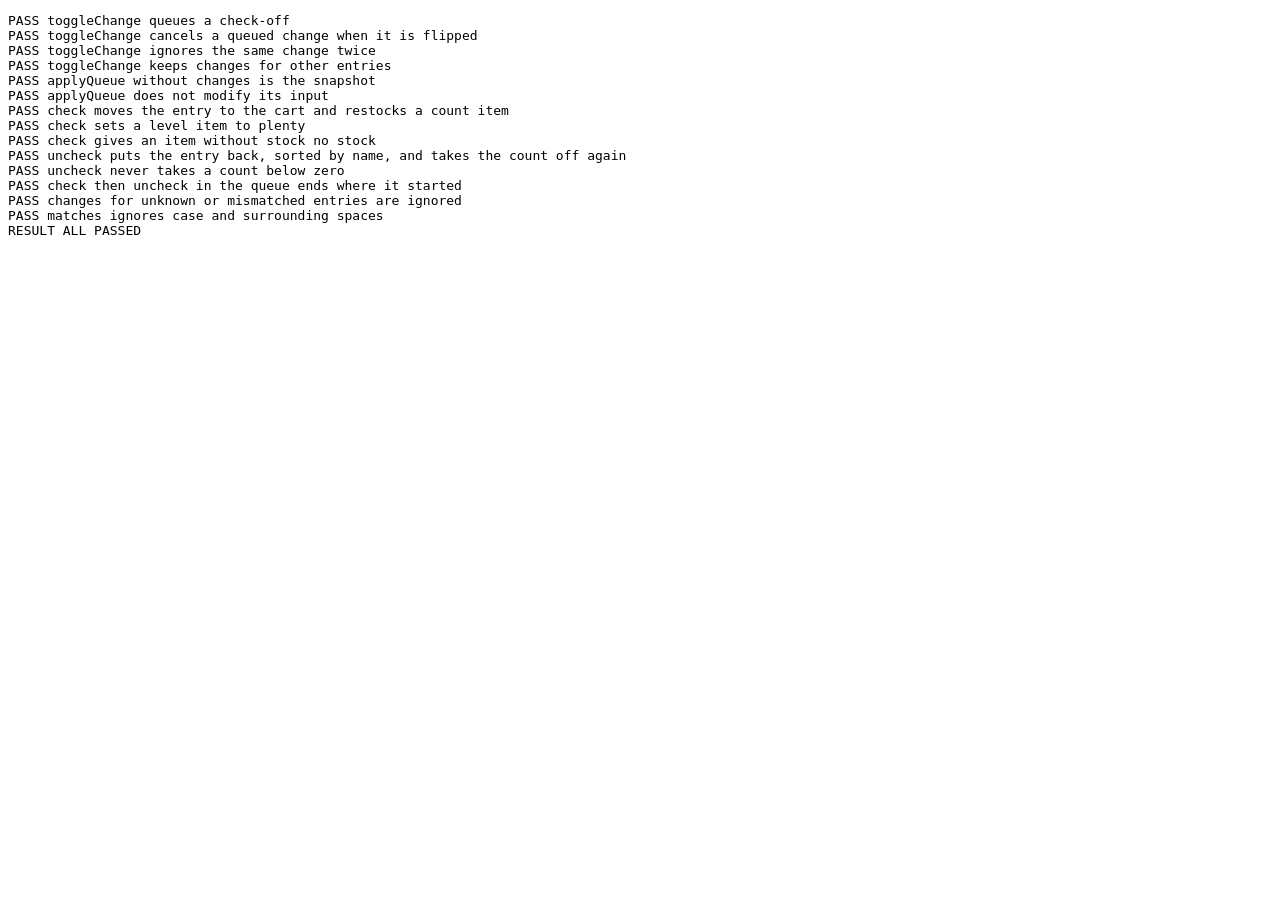
<file: test/js/offline_state_test.html>
<!doctype html>
<meta charset="utf-8">
<title>offline/state.js tests</title>
<!--
  Tests for assets/js/offline/state.js. There is no Node here, so they run in Chrome. From the
  project root, take a screenshot of the page and read the PASS/FAIL lines in it:

    "/Applications/Google Chrome.app/Contents/MacOS/Google Chrome" --headless=new \
      --allow-file-access-from-files --user-data-dir=/tmp/kura-js-test \
      --window-size=900,700 --screenshot=/tmp/kura-js-test.png file://$PWD/test/js/offline_state_test.html

  (Chrome keeps running after the screenshot; stop it once the file exists.) Or just open the file
  in a browser started with --allow-file-access-from-files. The last line says ALL PASSED or how
  many tests failed.
-->
<pre id="out"></pre>
<script type="module">
  import {toggleChange, applyQueue, matches} from "../../assets/js/offline/state.js"

  const out = document.getElementById("out")
  let failed = 0
  const test = (name, fn) => {
    try { fn(); out.append(`PASS ${name}\n`) } catch (error) { failed++; out.append(`FAIL ${name}: ${error.message}\n`) }
  }
  const same = (actual, expected) => {
    if (JSON.stringify(actual) !== JSON.stringify(expected))
      throw new Error(`expected ${JSON.stringify(expected)}, got ${JSON.stringify(actual)}`)
  }

  const snapshot = () => ({
    generated_at: "2026-10-31T10:00:00Z",
    items: [
      {id: "i1", name: "Apples", tracking: "count", stock_count: 0, stock_level: null, empty: true, on_list: true},
      {id: "i2", name: "Walnuts", tracking: "level", stock_count: null, stock_level: "empty", empty: true, on_list: true},
      {id: "i3", name: "Rice", tracking: "level", stock_count: null, stock_level: "plenty", empty: false, on_list: false}
    ],
    open: [
      {id: "e1", item_id: "i1", name: "Apples", quantity: 6, checked_at: null},
      {id: "e2", item_id: "i2", name: "Walnuts", quantity: 1, checked_at: null}
    ],
    checked: [{id: "e3", item_id: "i3", name: "Rice", quantity: 1, checked_at: "2026-10-31T09:00:00Z"}]
  })

  test("toggleChange queues a check-off", () => {
    same(toggleChange([], "check", "e1", 5), [{op: "check", entry_id: "e1", ts: 5}])
  })
  test("toggleChange cancels a queued change when it is flipped", () => {
    same(toggleChange([{op: "check", entry_id: "e1", ts: 5}], "uncheck", "e1", 9), [])
  })
  test("toggleChange ignores the same change twice", () => {
    const queue = [{op: "check", entry_id: "e1", ts: 5}]
    same(toggleChange(queue, "check", "e1", 9), queue)
  })
  test("toggleChange keeps changes for other entries", () => {
    const queue = [{op: "check", entry_id: "e1", ts: 5}]
    same(toggleChange(queue, "check", "e2", 9).map(c => c.entry_id), ["e1", "e2"])
  })

  test("applyQueue without changes is the snapshot", () => same(applyQueue(snapshot(), []), snapshot()))
  test("applyQueue does not modify its input", () => {
    const original = snapshot()
    applyQueue(original, [{op: "check", entry_id: "e1"}])
    same(original, snapshot())
  })
  test("check moves the entry to the cart and restocks a count item", () => {
    const result = applyQueue(snapshot(), [{op: "check", entry_id: "e1"}])
    same(result.open.map(e => e.id), ["e2"])
    same(result.checked.map(e => e.id), ["e1", "e3"])
    const apples = result.items.find(i => i.id === "i1")
    same([apples.stock_count, apples.empty, apples.on_list], [6, false, false])
  })
  test("check sets a level item to plenty", () => {
    const walnuts = applyQueue(snapshot(), [{op: "check", entry_id: "e2"}]).items.find(i => i.id === "i2")
    same([walnuts.stock_level, walnuts.empty, walnuts.on_list], ["plenty", false, false])
  })
  test("check gives an item without stock no stock", () => {
    const start = snapshot()
    start.items.push({id: "i4", name: "Candles", tracking: "none", stock_count: null, stock_level: null, empty: false, on_list: true})
    start.open.push({id: "e4", item_id: "i4", name: "Candles", quantity: 2, checked_at: null})
    const candles = applyQueue(start, [{op: "check", entry_id: "e4"}]).items.find(i => i.id === "i4")
    same([candles.stock_count, candles.stock_level, candles.empty, candles.on_list], [null, null, false, false])
  })
  test("uncheck puts the entry back, sorted by name, and takes the count off again", () => {
    const result = applyQueue(snapshot(), [{op: "uncheck", entry_id: "e3"}])
    same(result.open.map(e => e.id), ["e1", "e3", "e2"])
    same(result.checked, [])
    same(result.items.find(i => i.id === "i3").on_list, true)
  })
  test("uncheck never takes a count below zero", () => {
    const base = snapshot()
    base.checked.push({id: "e5", item_id: "i1", name: "Apples", quantity: 6, checked_at: "2026-10-31T09:30:00Z"})
    const apples = applyQueue(base, [{op: "uncheck", entry_id: "e5"}]).items.find(i => i.id === "i1")
    same([apples.stock_count, apples.empty], [0, true])
  })
  test("check then uncheck in the queue ends where it started", () => {
    const result = applyQueue(snapshot(), [{op: "check", entry_id: "e1"}, {op: "uncheck", entry_id: "e1"}])
    same(result.open.map(e => e.id), ["e1", "e2"])
    same(result.items.find(i => i.id === "i1").stock_count, 0)
  })
  test("changes for unknown or mismatched entries are ignored", () => {
    const result = applyQueue(snapshot(), [
      {op: "check", entry_id: "nope"},
      {op: "uncheck", entry_id: "e1"},
      {op: "dance", entry_id: "e1"}
    ])
    same(result, snapshot())
  })

  test("matches ignores case and surrounding spaces", () => {
    const [, walnuts] = snapshot().items
    same([matches(walnuts, " ALN "), matches(walnuts, "zz"), matches(walnuts, "")], [true, false, true])
  })

  out.append(`RESULT ${failed === 0 ? "ALL PASSED" : failed + " FAILED"}\n`)
</script>
</file>
